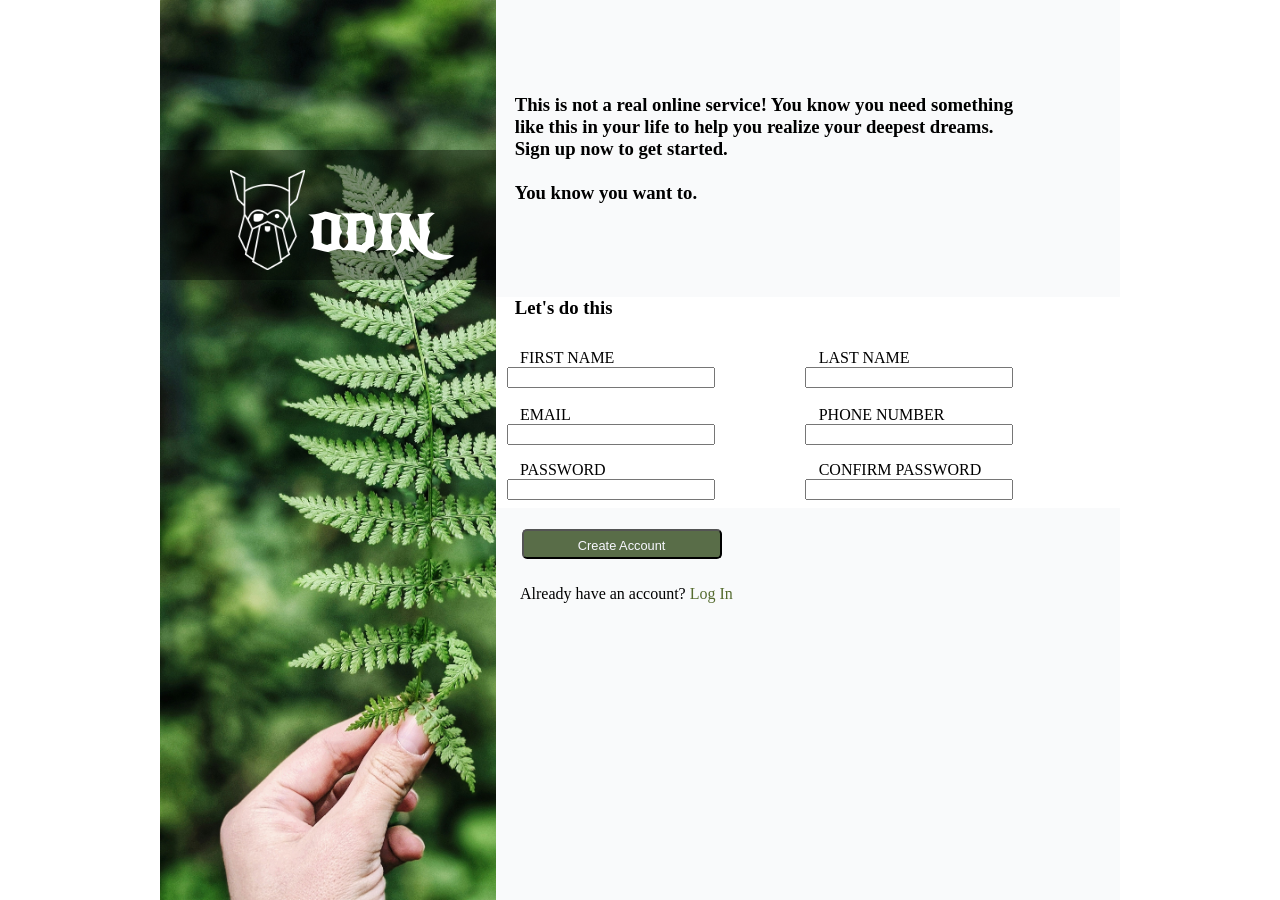
<file: index.html>
<!DOCTYPE html>
<html lang="en">
    <head>
        <meta charset="UTF-8">
        <meta name="viewport" content="width=device-width intial-scale=1.0">
        <link rel="stylesheet" href="form-1-style.css">
        <style>
            @import url('https://fonts.googleapis.com/css2?family=New+Rocker&display=swap')
            </style>
        <title>Form-1</title>
    </head>
    <body>
        <div class="one">
            <div id="logo">
                <img src="odin-logo.png" alt="the odin logo" wdith="120px" height="100px" id="od">
                <h2>ODIN</h2> 
            </div>
        </div>
        <div class="two">
            <section>
                <h3>
                    This is not a real online service! You know you need something<br>
                    like this in your life to help you realize your deepest dreams.<br>
                    Sign up now to get started.
                    <br>
                    <br>

                     You know you want to.
                </h3>

            </section>
            <section>
                <div>
                    
                   
                        <form action="dont know where this goes yet" method="POST">
                            <div id="white"> 
                            <h3>Let's do this</h3>
                        <div id="form">
                            <div class="marg name" ><label for="f-name">FIRST NAME<input id="f-name" type="text" required ></label></div>
                            <div class="marg name"><label for="l-name">LAST NAME<input type="text" id="l-name" required><label></div>
                            <div class="marg"><label for="mail">EMAIL<input  type="text" id="mail" required></label></div>
                            <div class="marg"><label for="contact">PHONE NUMBER<input type="number" id="contact" required></label></div>
                            <div class="marg"><label for="passwd">PASSWORD<input type="password" id="passwd" required></label></div>
                            <div class="marg"><label for="passconf">CONFIRM PASSWORD<input type="password" id="passconf" required></label></div>
                        </div>
                    </div>
                    <label for="send"><input type="submit" value="Create Account" id="send"></label>
                         </form>
                </div>

                   
            </section>
            <section>
                <p>Already have an account? <a href="odin.com">Log In</a></p>
            </section>
        </div>
    </body>
</html>
</file>
<file: form-1-style.css>
body{
    display:flex;
    margin:0 10em;
}

div.one{
    /*border:2px solid red;*/
    width:35%;
    min-width:100px;
    height:100vh;
    background-image: url("olena-bohovyk-r0M9HrfJMBM-unsplash.jpg");
    background-repeat: no-repeat;
    background-clip: content-box;
    background-size: cover;
}
#logo{
    background-color: rgba(0,0,0,0.4);
    width:100%;
    height:130px;
    position: relative;
    top:150px;
}
#od{
    vertical-align: center;
    position: relative;
    left:70px;
    top:20px;
}

h2{
    color:white;
    display:inline;
    position: relative;
    left:70px;
    font-size:300%;
    font-family: "New Rocker";

}

div.two{
    /*border:2px solid green;*/
    width:65%;
    min-width: 300px;
    background-color: rgb(249,250,251);

}

h3{
    margin: 5em 0.1em;
    padding:0 3em;
    margin-bottom:2em;
    margin-left: -2em;
}

#form{
    /*border:2px solid orange;*/
    display:flex;
    flex-wrap: wrap;
    column-gap:7em;
    padding:3em;
    margin-top:-2em;
    padding-top: 0.5em;
    padding-bottom: 0.5em;
    
}

input{
    display:block;
    width:200px;
    height:15px;
    margin-left: -4em;
}

label{
    margin-left: -2.5em;
}

.marg{
    margin:1em;
    margin-bottom: 0em;
}

#send{
    margin:2em 2em;
    margin-top: 0.3em;
    
    padding-top: 0.5em;
    padding-bottom: 1.5em;
    font-size:0.8em;
    background-color: #596D48;
    border-radius: 0.4em;
    color:ghostwhite;

}
input[type="submit"]{
    padding:2em;
    height:2em;
}
.name{
    margin-bottom:-1em;
}
#white{
    background-color: white;
    box-shadow: 3px;
}
a{
    text-decoration: none;
    color:darkolivegreen;
}
p{margin-left: 1.5em;}
</file>
